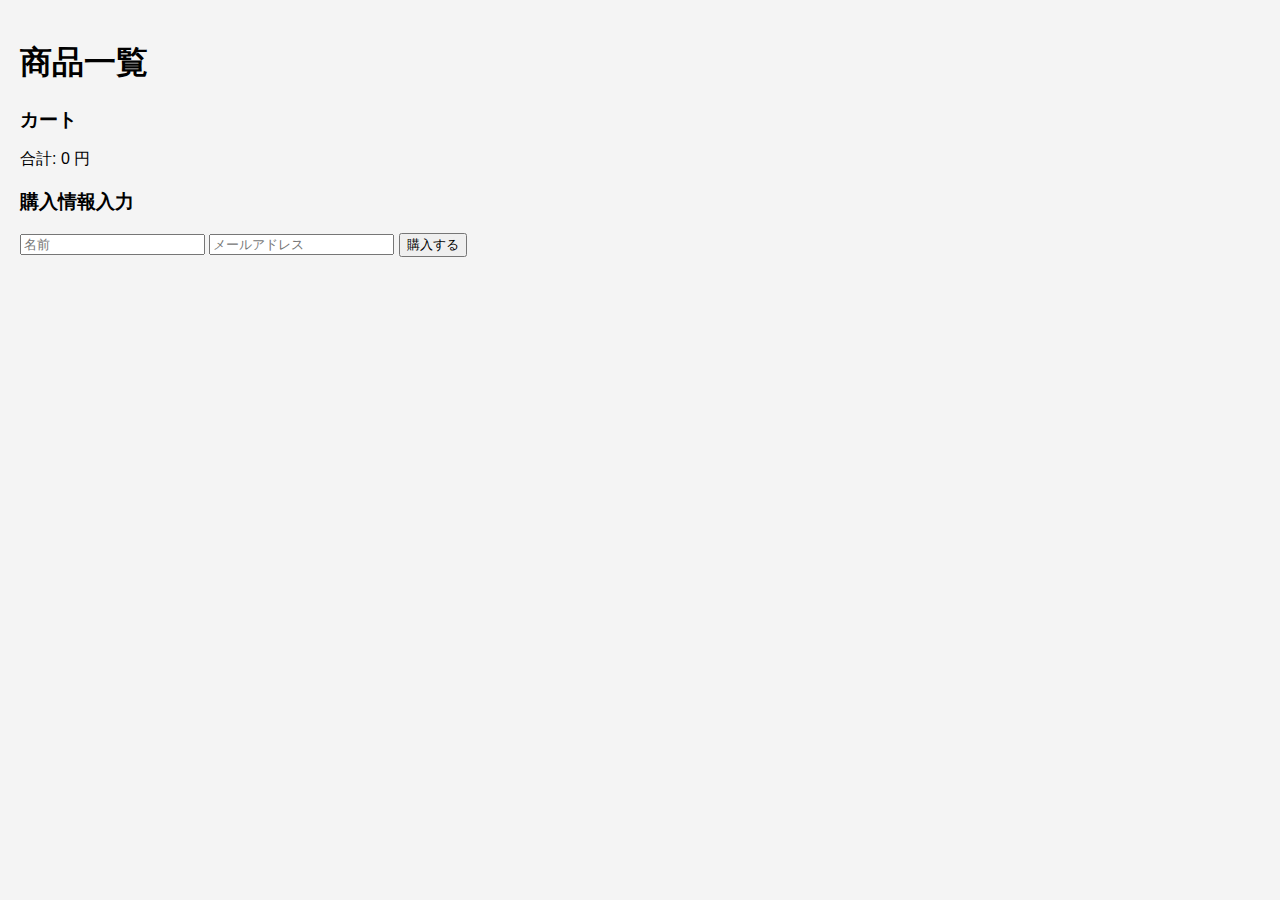
<file: index.html>
<!DOCTYPE html>
<html lang="ja">
<head>
    <meta charset="UTF-8">
    <meta name="viewport" content="width=device-width, initial-scale=1.0">
    <title>商品一覧</title>
    <link rel="stylesheet" href="styles.css">
</head>
<body>
    <h1>商品一覧</h1>
    <div id="product-container"></div>

    <!-- カート表示用コンテナ -->
    <div id="cart-container">
        <h2>カート</h2>
        <div id="cart-items"></div>
        <p id="cart-total">合計: 0 円</p>
        <h3>購入情報入力</h3>
        <input type="text" id="name" placeholder="名前" required>
        <input type="email" id="email" placeholder="メールアドレス" required>
        <button id="purchase-button">購入する</button> <!-- 購入ボタン -->
    </div>

    <script>
        async function fetchProducts() {
            const response = await fetch('https://script.google.com/macros/s/AKfycbzwMtXejSoTYq1-05mFyDRxBq2Z6n_5O8Tn__TxREBnv3vuweLJ_o9WeD8R66oSFg/exec'); // GAS APIのURLを貼り付け
            const products = await response.json();
            displayProducts(products);
        }

        function displayProducts(products) {
            const productContainer = document.getElementById('product-container');
            products.forEach(product => {
                if (product.公開フラグ === 1) { // 公開フラグが1のものだけを表示
                    const productElement = document.createElement('div');
                    productElement.className = 'product';
                    productElement.innerHTML = `
                        <h2>${product.商品名}</h2>
                        <img src="${product.画像URL}" alt="${product.商品名}">
                        <p>${product.説明}</p>
                        <p>価格: ${product.価格} 円</p>
                        <button onclick="addToCart(${product.商品ID}, '${product.商品名}', ${product.価格})">カートに追加</button>
                    `;
                    productContainer.appendChild(productElement);
                }
            });
        }

        const cart = JSON.parse(localStorage.getItem('cart')) || [];

        function addToCart(productId, productName, productPrice) {
            const existingItem = cart.find(item => item.id === productId);
            if (existingItem) {
                existingItem.quantity += 1;
            } else {
                cart.push({ id: productId, name: productName, price: productPrice, quantity: 1 });
            }
            updateCart();
        }

        function updateCart() {
            const cartItemsContainer = document.getElementById('cart-items');
            const cartTotalElement = document.getElementById('cart-total');
            cartItemsContainer.innerHTML = '';

            let total = 0;
            cart.forEach(item => {
                total += item.price * item.quantity;
                const itemElement = document.createElement('div');
                itemElement.innerHTML = `
                    <span>${item.name}</span> - <span>${item.price} 円</span> x <span>${item.quantity}</span>
                    <button onclick="removeFromCart(${item.id})">削除</button>
                `;
                cartItemsContainer.appendChild(itemElement);
            });

            cartTotalElement.textContent = `合計: ${total} 円`;
        }

        function removeFromCart(productId) {
            const itemIndex = cart.findIndex(item => item.id === productId);
            if (itemIndex !== -1) {
                cart[itemIndex].quantity -= 1;
                if (cart[itemIndex].quantity <= 0) {
                    cart.splice(itemIndex, 1);
                }
                updateCart();
            }
        }

        // 購入ボタンのクリックイベント
        document.getElementById('purchase-button').addEventListener('click', function() {
            const name = document.getElementById('name').value;
            const email = document.getElementById('email').value;

            if (name && email && cart.length > 0) {
                // ここで購入処理を行う（例: サーバーに情報を送信）
                alert(`購入者名: ${name}\nメールアドレス: ${email}\n合計: ${cart.reduce((total, item) => total + (item.price * item.quantity), 0)} 円`);
                
                // 購入後はカートをクリア
                localStorage.removeItem('cart');
                updateCart();
                document.getElementById('name').value = '';
                document.getElementById('email').value = '';
            } else {
                alert('全ての情報を入力してください。');
            }
        });

        window.onload = fetchProducts;
    </script>
</body>
</html>
</file>
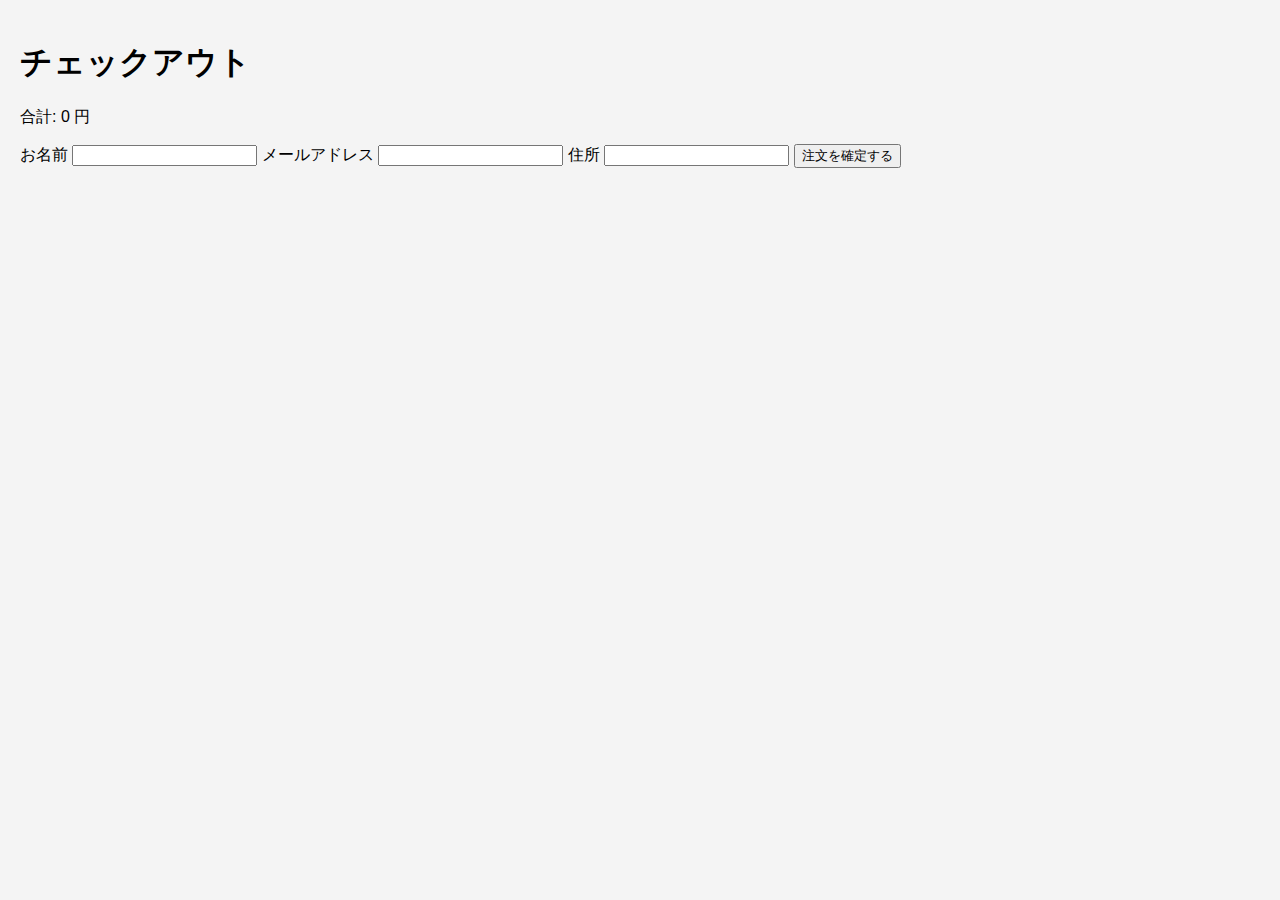
<file: checkout.html>
<!DOCTYPE html>
<html lang="ja">
<head>
    <meta charset="UTF-8">
    <meta name="viewport" content="width=device-width, initial-scale=1.0">
    <title>チェックアウト</title>
    <link rel="stylesheet" href="styles.css">
</head>
<body>
    <div id="checkout-container">
        <h1>チェックアウト</h1>
        <div id="cart-items"></div>
        <p id="cart-total">合計: 0 円</p>

        <form id="checkout-form">
            <label for="name">お名前</label>
            <input type="text" id="name" name="name" required>

            <label for="email">メールアドレス</label>
            <input type="email" id="email" name="email" required>

            <label for="address">住所</label>
            <input type="text" id="address" name="address" required>

            <button type="submit">注文を確定する</button>
        </form>
    </div>

    <script>
        const cart = JSON.parse(localStorage.getItem('cart')) || [];

        // カートの内容を表示する関数
        function displayCart() {
            const cartItemsContainer = document.getElementById('cart-items');
            const cartTotalElement = document.getElementById('cart-total');
            cartItemsContainer.innerHTML = '';

            let total = 0;
            cart.forEach(item => {
                total += item.価格 * item.数量; // 価格と数量を掛けて合計を計算
                const itemElement = document.createElement('div');
                itemElement.innerHTML = `
                    <span>${item.商品名}</span> - <span>${item.価格} 円</span> x <span>${item.数量}</span>
                `;
                cartItemsContainer.appendChild(itemElement);
            });

            cartTotalElement.textContent = `合計: ${total} 円`;
        }

        // 注文確定ボタンのクリックイベント
        document.getElementById('checkout-form').addEventListener('submit', function (e) {
            e.preventDefault();

            const formData = new FormData(this);
            const orderDetails = {
                name: formData.get('name'),
                email: formData.get('email'),
                address: formData.get('address'),
                cart: cart // localStorageに保存されているカートデータ
            };

            // GETリクエストのURLを生成
            const params = new URLSearchParams(orderDetails).toString();
            const url = `https://script.google.com/macros/s/AKfycbwbvlswouQ7MsAEuC14_NEeS4WKBrrKzJnySSoETBZseZ20saqeZCf2lyqmXC3nDVuP-Q/exec?${params}`; // ここにGASのデプロイURLを設定

            // サーバーにリクエストを送信
            window.location.href = url; // GETリクエストを送信
        });

        // ページ読み込み時にカートを表示
        window.onload = displayCart;
    </script>
</body>
</html>
</file>
<file: styles.css>
/* CSSをここに追加することも可能です */
        body {
            font-family: Arial, sans-serif;
            margin: 0;
            padding: 20px;
            background-color: #f4f4f4;
        }

        #product-container {
            display: flex;
            flex-wrap: wrap;
            gap: 20px; /* 商品間の隙間 */
        }

        .product {
            background: white;
            border: 1px solid #ddd;
            border-radius: 5px;
            padding: 10px;
            box-shadow: 0 2px 5px rgba(0, 0, 0, 0.1);
            max-width: 200px; /* 商品カードの最大幅 */
            flex: 1 1 calc(33.333% - 20px); /* 3列に表示 */
        }

        img {
            max-width: 100%; /* 画像の最大幅を100%に設定 */
            height: auto; /* 縦横比を保持 */
        }

        h2 {
            font-size: 1.2em;
            margin: 0 0 10px;
        }
</file>
